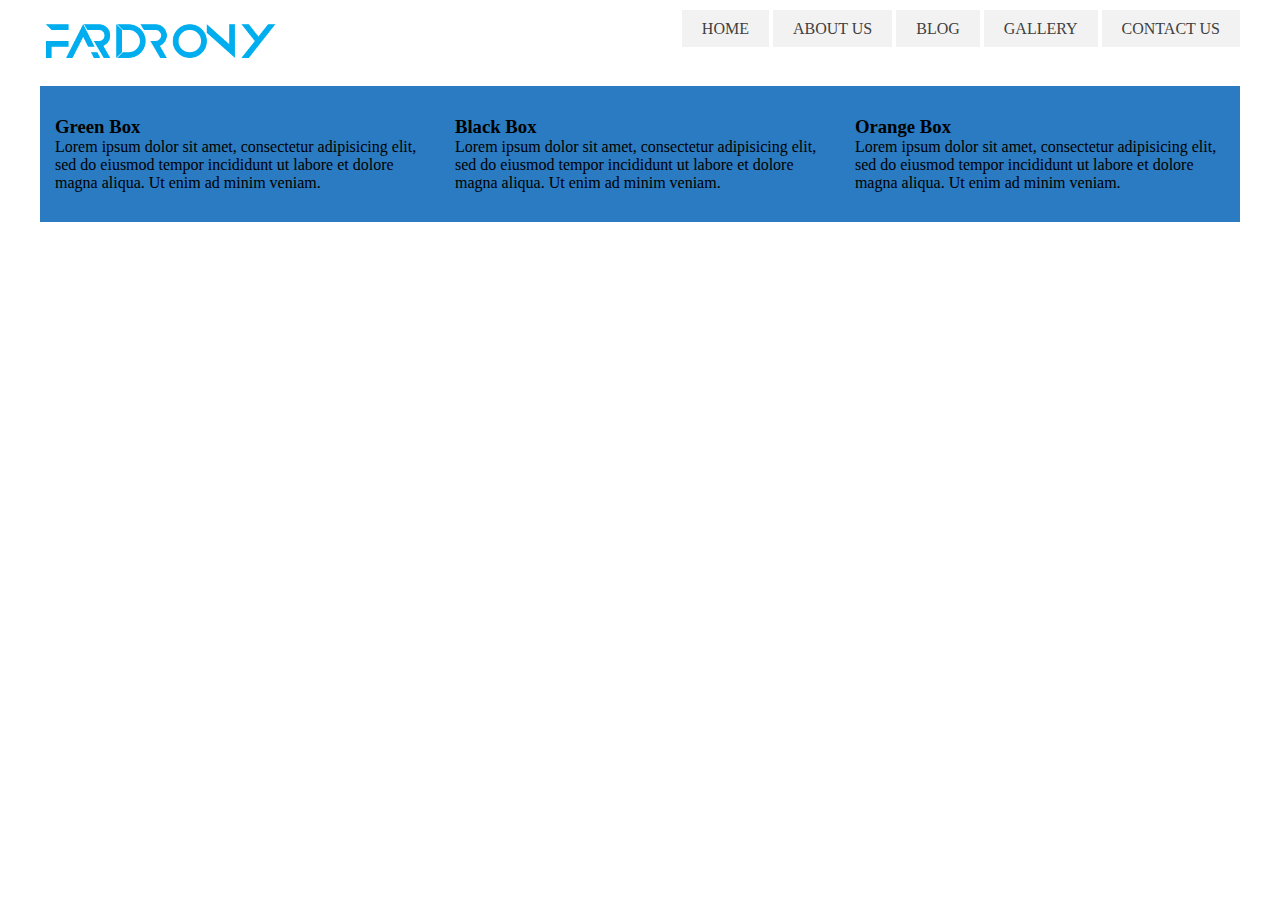
<file: index.html>
<!DOCTYPE html>
<html>
<head>
	<title>Assignment Two</title>
	<link rel="stylesheet" href="css/style.css">
</head>
<body>

	<header>
		<div class="logo">
			<img src="images/logo.png">
		</div>
		<nav>
			<ul>
				<li><a href="index.html">Home</a></li>
				<li><a href="about.html">About Us</a></li>
				<li><a href="#">Blog</a></li>
				<li><a href="#">Gallery</a></li>
				<li><a href="#">Contact Us</a></li>
			</ul>
		</nav>
	</header>

	<!-- feature section start -->
	<section class="feature">
		<div class="item">
			<h3>Green Box</h3>
			<p>Lorem ipsum dolor sit amet, consectetur adipisicing elit, sed do eiusmod	tempor incididunt ut labore et dolore magna aliqua. Ut enim ad minim veniam.</p>
		</div>
		<div class="item">
			<h3>Black Box</h3>
			<p>Lorem ipsum dolor sit amet, consectetur adipisicing elit, sed do eiusmod	tempor incididunt ut labore et dolore magna aliqua. Ut enim ad minim veniam.</p>
		</div>
		<div class="item">
			<h3>Orange Box</h3>
			<p>Lorem ipsum dolor sit amet, consectetur adipisicing elit, sed do eiusmod	tempor incididunt ut labore et dolore magna aliqua. Ut enim ad minim veniam.</p>
		</div>
	</section>
	<!-- feature section end -->
 
	 

</body>
</html>
</file>
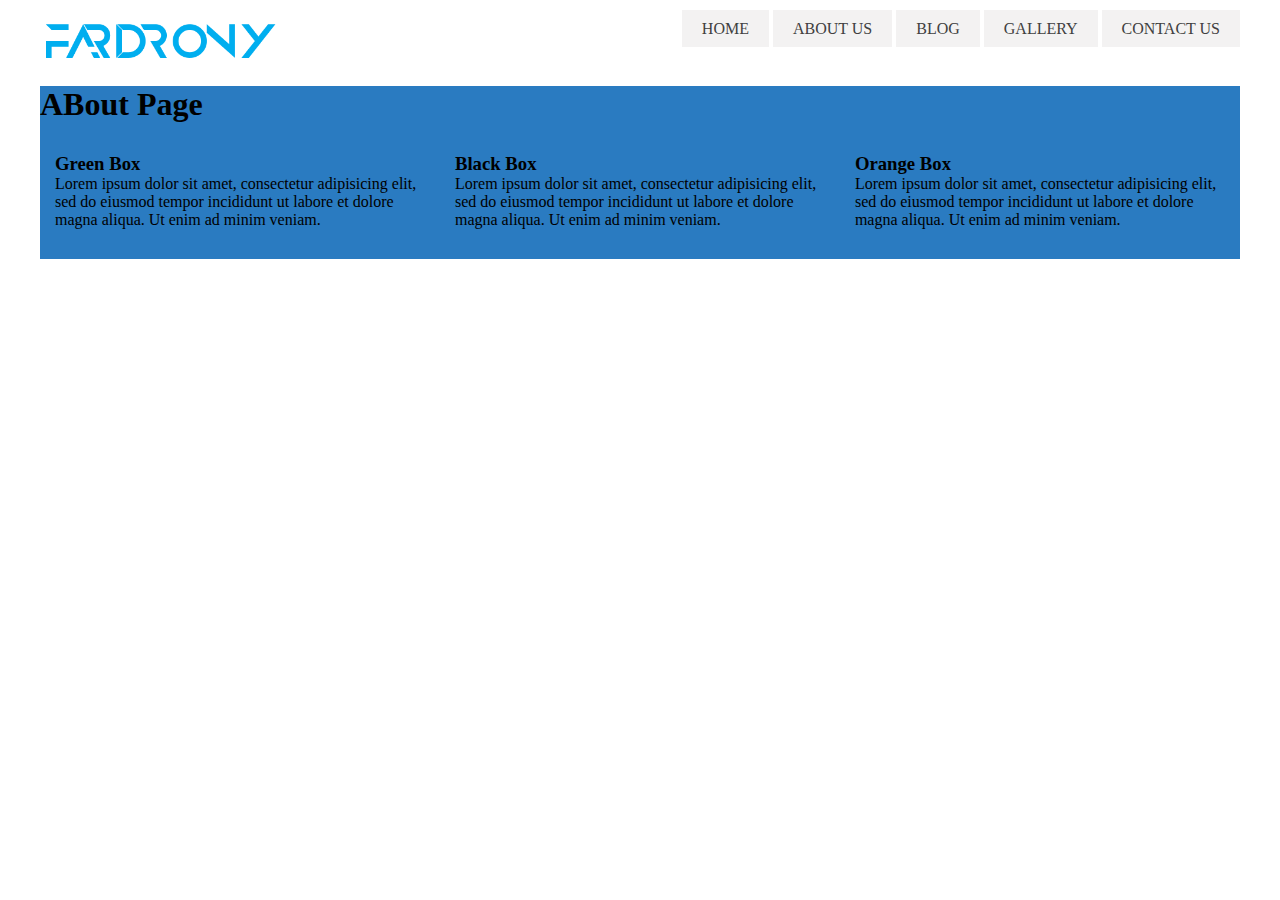
<file: about.html>
<!DOCTYPE html>
<html>
<head>
	<title>Assignment Two</title>
	<link rel="stylesheet" href="css/style.css">
</head>
<body>

	<header>
		<div class="logo">
			<img src="images/logo.png">
		</div>
		<nav>
			<ul>
				<li><a href="index.html">Home</a></li>
				<li><a href="about.html">About Us</a></li>
				<li><a href="#">Blog</a></li>
				<li><a href="#">Gallery</a></li>
				<li><a href="#">Contact Us</a></li>
			</ul>
		</nav>
	</header>

	<!-- feature section start -->
	<section class="feature">
		<h1>ABout Page</h1>
		<div class="item">
			<h3>Green Box</h3>
			<p>Lorem ipsum dolor sit amet, consectetur adipisicing elit, sed do eiusmod	tempor incididunt ut labore et dolore magna aliqua. Ut enim ad minim veniam.</p>
		</div>
		<div class="item">
			<h3>Black Box</h3>
			<p>Lorem ipsum dolor sit amet, consectetur adipisicing elit, sed do eiusmod	tempor incididunt ut labore et dolore magna aliqua. Ut enim ad minim veniam.</p>
		</div>
		<div class="item">
			<h3>Orange Box</h3>
			<p>Lorem ipsum dolor sit amet, consectetur adipisicing elit, sed do eiusmod	tempor incididunt ut labore et dolore magna aliqua. Ut enim ad minim veniam.</p>
		</div>
	</section>
	<!-- feature section end -->
 
	 

</body>
</html>
</file>
<file: css/style.css>
*{
	margin: 0; 
box-sizing: border-box;
-webkit-box-sizing: border-box;
-moz-box-sizing: border-box;
 }
 body{
   
margin: 0;
}
 .feature{
    width: 1200px; 
    margin-left: auto;
    margin-right: auto;
    background: #2a7bc1;
    overflow: hidden;
}
 
 .item{

width: 33.33%;

float: left;

padding: 30px 15px;
 
}
 


header{
    width: 1200px;
    margin-left: auto;
    margin-right: auto;
    padding: 20px 0;
    overflow: hidden;
    background: #f4f4f500;
}
.logo{
    width: 20%;
    float: left;
}
.logo img{
    max-width: 100%;
}
nav{
    width: 80%;
    float: left;
}
nav ul{
    padding: 0;
    text-align: right;
}
nav ul li{
    list-style-type: none;
    display: inline-block;
    /* float: right; */
}
nav ul li a{
    color: #404040;
    text-decoration: none;
    font-size: 16px;
    text-transform: uppercase;
    background: #9a93931f;
    padding: 10px 20px;
}
</file>
